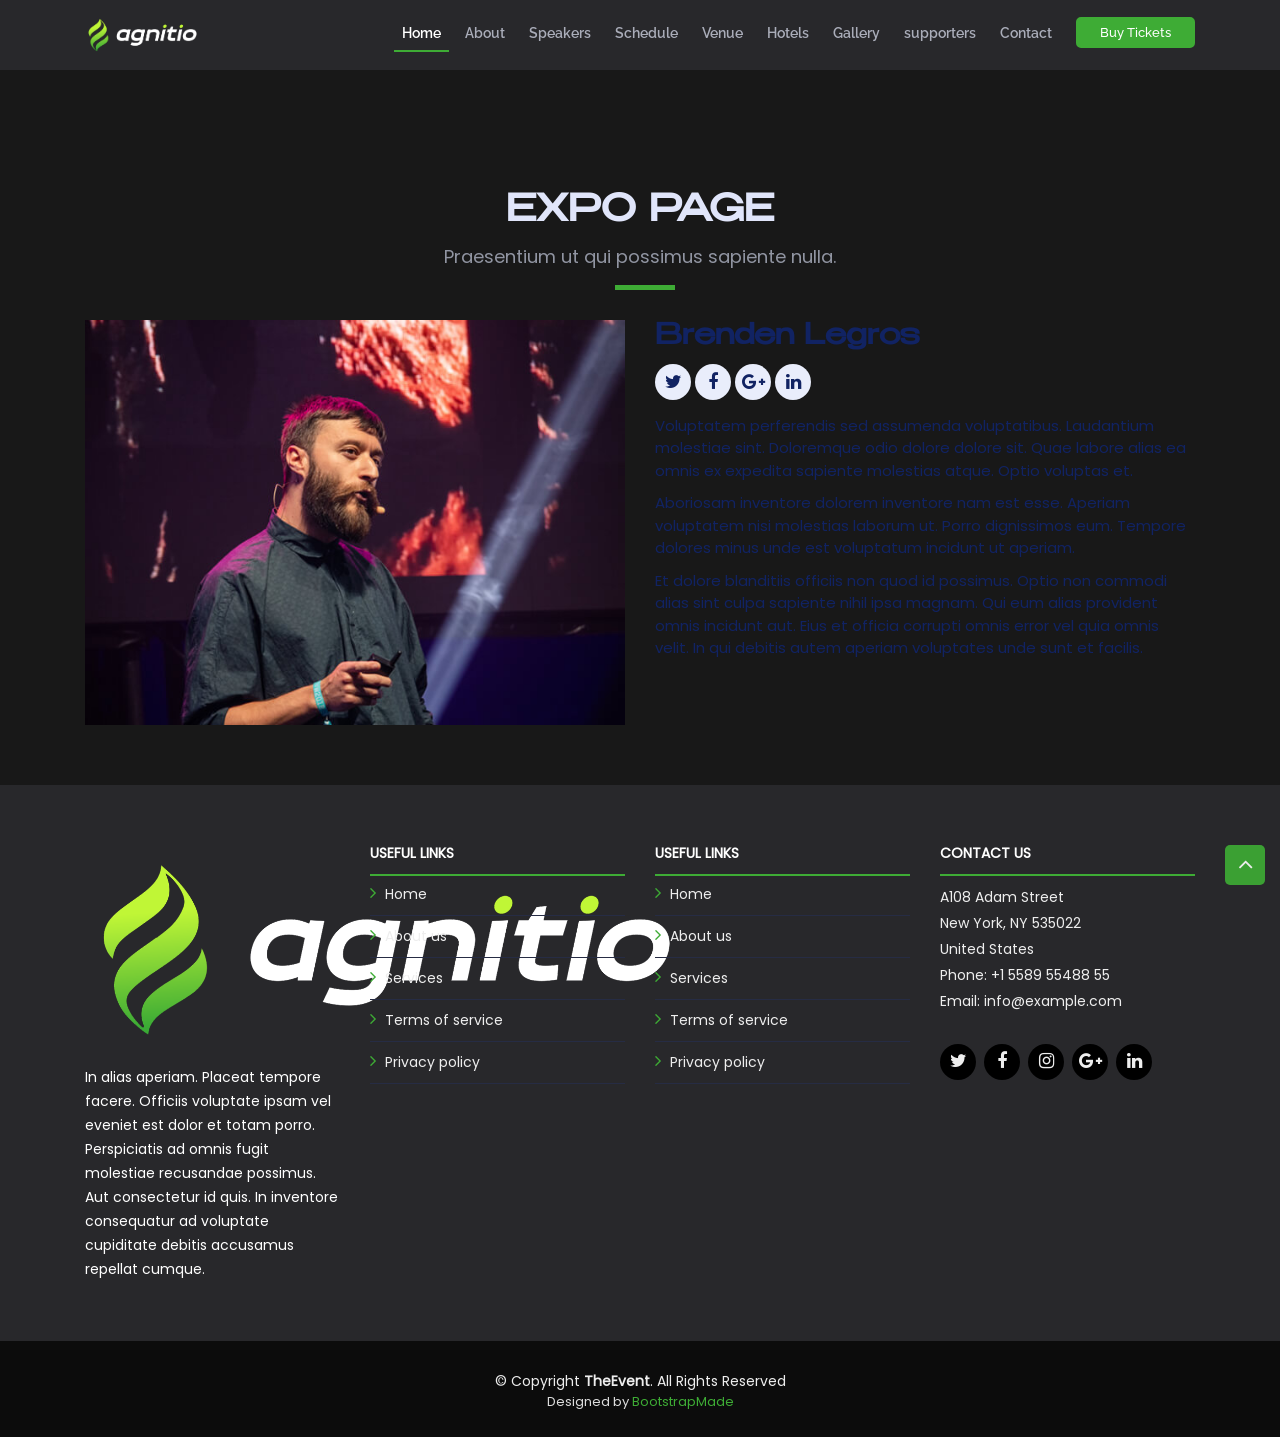
<file: expo.html>
<!DOCTYPE html>
<html lang="en">

<head>
  <meta charset="utf-8">
  <title>EXPO PAGE</title>
  <meta content="width=device-width, initial-scale=1.0" name="viewport">
  <meta content="" name="keywords">
  <meta content="" name="description">

  <!-- Favicons -->
  <link href="img/favicon.png" rel="icon">
  <link href="img/apple-touch-icon.png" rel="apple-touch-icon">

  <!-- Google Fonts -->
  <link href="https://fonts.googleapis.com/css?family=Open+Sans:300,300i,400,400i,700,700i|Raleway:300,400,500,700,800" rel="stylesheet">

  <!-- Bootstrap CSS File -->
  <link href="lib/bootstrap/css/bootstrap.min.css" rel="stylesheet">

  <!-- Libraries CSS Files -->
  <link href="lib/font-awesome/css/font-awesome.min.css" rel="stylesheet">
  <link href="lib/animate/animate.min.css" rel="stylesheet">
  <link href="lib/venobox/venobox.css" rel="stylesheet">
  <link href="lib/owlcarousel/assets/owl.carousel.min.css" rel="stylesheet">

  <!-- Main Stylesheet File -->
  <link href="css/style.css" rel="stylesheet">

  <!-- =======================================================
    Theme Name: TheEvent
    Theme URL: https://bootstrapmade.com/theevent-conference-event-bootstrap-template/
    Author: BootstrapMade.com
    License: https://bootstrapmade.com/license/
  ======================================================= -->
</head>

<body>

  <!--==========================
    Header
  ============================-->
  <header id="header" class="header-fixed">
    <div class="container">

      <div id="logo" class="pull-left">
        <!-- Uncomment below if you prefer to use a text logo -->
        <!-- <h1><a href="#main">C<span>o</span>nf</a></h1>-->
        <a href="index.html#intro" class="scrollto"><img src="img/logo.png" alt="" title=""></a>
      </div>

      <nav id="nav-menu-container">
        <ul class="nav-menu">
          <li class="menu-active"><a href="#intro">Home</a></li>
          <li><a href="index.html#about">About</a></li>
          <li><a href="index.html#speakers">Speakers</a></li>
          <li><a href="index.html#schedule">Schedule</a></li>
          <li><a href="index.html#venue">Venue</a></li>
          <li><a href="index.html#hotels">Hotels</a></li>
          <li><a href="index.html#gallery">Gallery</a></li>
          <li><a href="index.html#supporters">supporters</a></li>
          <li><a href="index.html#contact">Contact</a></li>
          <li class="buy-tickets"><a href="index.html#buy-tickets">Buy Tickets</a></li>
        </ul>
      </nav><!-- #nav-menu-container -->
    </div>
  </header><!-- #header -->

  <main id="main" class="main-page">

    <!--==========================
      Speaker Details Section
    ============================-->
    <section id="speakers-details" class="wow fadeIn">
      <div class="container">
        <div class="section-header">
          <h2>EXPO PAGE</h2>
          <p>Praesentium ut qui possimus sapiente nulla.</p>
        </div>

        <div class="row">
          <div class="col-md-6">
            <img src="img/speakers/1.jpg" alt="Speaker 1" class="img-fluid">
          </div>

          <div class="col-md-6">
            <div class="details">
              <h2>Brenden Legros</h2>
              <div class="social">
                <a href=""><i class="fa fa-twitter"></i></a>
                <a href=""><i class="fa fa-facebook"></i></a>
                <a href=""><i class="fa fa-google-plus"></i></a>
                <a href=""><i class="fa fa-linkedin"></i></a>
              </div>
              <p>Voluptatem perferendis sed assumenda voluptatibus. Laudantium molestiae sint. Doloremque odio dolore dolore sit. Quae labore alias ea omnis ex expedita sapiente molestias atque. Optio voluptas et.</p>
 
              <p>Aboriosam inventore dolorem inventore nam est esse. Aperiam voluptatem nisi molestias laborum ut. Porro dignissimos eum. Tempore dolores minus unde est voluptatum incidunt ut aperiam.</p> 

              <p>Et dolore blanditiis officiis non quod id possimus. Optio non commodi alias sint culpa sapiente nihil ipsa magnam. Qui eum alias provident omnis incidunt aut. Eius et officia corrupti omnis error vel quia omnis velit. In qui debitis autem aperiam voluptates unde sunt et facilis.</p>
            </div>
          </div>
          
        </div>
      </div>

    </section>

  </main>


  <!--==========================
    Footer
  ============================-->
  <footer id="footer">
    <div class="footer-top">
      <div class="container">
        <div class="row">

          <div class="col-lg-3 col-md-6 footer-info">
            <img src="img/logo.png" alt="TheEvenet">
            <p>In alias aperiam. Placeat tempore facere. Officiis voluptate ipsam vel eveniet est dolor et totam porro. Perspiciatis ad omnis fugit molestiae recusandae possimus. Aut consectetur id quis. In inventore consequatur ad voluptate cupiditate debitis accusamus repellat cumque.</p>
          </div>

          <div class="col-lg-3 col-md-6 footer-links">
            <h4>Useful Links</h4>
            <ul>
              <li><i class="fa fa-angle-right"></i> <a href="#">Home</a></li>
              <li><i class="fa fa-angle-right"></i> <a href="#">About us</a></li>
              <li><i class="fa fa-angle-right"></i> <a href="#">Services</a></li>
              <li><i class="fa fa-angle-right"></i> <a href="#">Terms of service</a></li>
              <li><i class="fa fa-angle-right"></i> <a href="#">Privacy policy</a></li>
            </ul>
          </div>

          <div class="col-lg-3 col-md-6 footer-links">
            <h4>Useful Links</h4>
            <ul>
              <li><i class="fa fa-angle-right"></i> <a href="#">Home</a></li>
              <li><i class="fa fa-angle-right"></i> <a href="#">About us</a></li>
              <li><i class="fa fa-angle-right"></i> <a href="#">Services</a></li>
              <li><i class="fa fa-angle-right"></i> <a href="#">Terms of service</a></li>
              <li><i class="fa fa-angle-right"></i> <a href="#">Privacy policy</a></li>
            </ul>
          </div>

          <div class="col-lg-3 col-md-6 footer-contact">
            <h4>Contact Us</h4>
            <p>
              A108 Adam Street <br>
              New York, NY 535022<br>
              United States <br>
              <strong>Phone:</strong> +1 5589 55488 55<br>
              <strong>Email:</strong> info@example.com<br>
            </p>

            <div class="social-links">
              <a href="#" class="twitter"><i class="fa fa-twitter"></i></a>
              <a href="#" class="facebook"><i class="fa fa-facebook"></i></a>
              <a href="#" class="instagram"><i class="fa fa-instagram"></i></a>
              <a href="#" class="google-plus"><i class="fa fa-google-plus"></i></a>
              <a href="#" class="linkedin"><i class="fa fa-linkedin"></i></a>
            </div>

          </div>

        </div>
      </div>
    </div>

    <div class="container">
      <div class="copyright">
        &copy; Copyright <strong>TheEvent</strong>. All Rights Reserved
      </div>
      <div class="credits">
        <!--
          All the links in the footer should remain intact.
          You can delete the links only if you purchased the pro version.
          Licensing information: https://bootstrapmade.com/license/
          Purchase the pro version with working PHP/AJAX contact form: https://bootstrapmade.com/buy/?theme=TheEvent
        -->
        Designed by <a href="https://bootstrapmade.com/">BootstrapMade</a>
      </div>
    </div>
  </footer><!-- #footer -->

  <a href="#" class="back-to-top"><i class="fa fa-angle-up"></i></a>

  <!-- JavaScript Libraries -->
  <script src="lib/jquery/jquery.min.js"></script>
  <script src="lib/jquery/jquery-migrate.min.js"></script>
  <script src="lib/bootstrap/js/bootstrap.bundle.min.js"></script>
  <script src="lib/easing/easing.min.js"></script>
  <script src="lib/superfish/hoverIntent.js"></script>
  <script src="lib/superfish/superfish.min.js"></script>
  <script src="lib/wow/wow.min.js"></script>
  <script src="lib/venobox/venobox.min.js"></script>
  <script src="lib/owlcarousel/owl.carousel.min.js"></script>

  <!-- Contact Form JavaScript File -->
  <script src="contactform/contactform.js"></script>

  <!-- Template Main Javascript File -->
  <script src="js/main.js"></script>
</body>

</html>
</file>
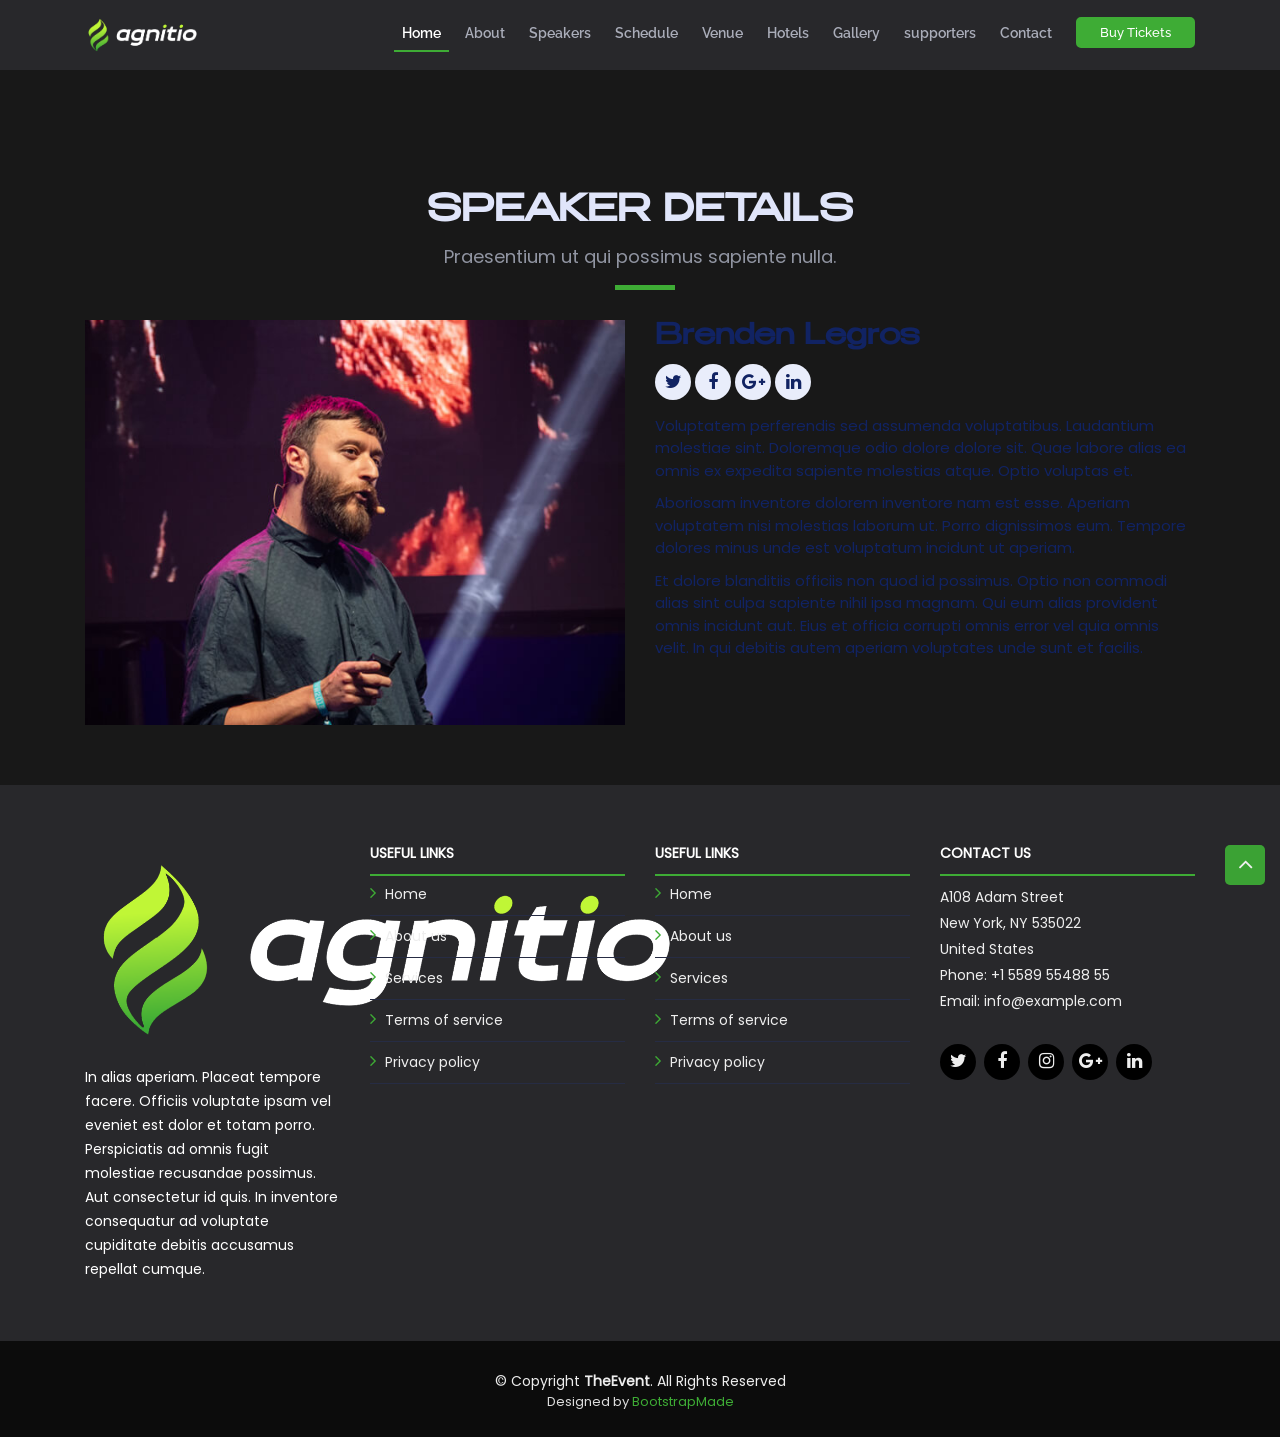
<file: speaker-details.html>
<!DOCTYPE html>
<html lang="en">

<head>
  <meta charset="utf-8">
  <title>TheEvent - Bootstrap Event Template</title>
  <meta content="width=device-width, initial-scale=1.0" name="viewport">
  <meta content="" name="keywords">
  <meta content="" name="description">

  <!-- Favicons -->
  <link href="img/favicon.png" rel="icon">
  <link href="img/apple-touch-icon.png" rel="apple-touch-icon">

  <!-- Google Fonts -->
  <link href="https://fonts.googleapis.com/css?family=Open+Sans:300,300i,400,400i,700,700i|Raleway:300,400,500,700,800" rel="stylesheet">

  <!-- Bootstrap CSS File -->
  <link href="lib/bootstrap/css/bootstrap.min.css" rel="stylesheet">

  <!-- Libraries CSS Files -->
  <link href="lib/font-awesome/css/font-awesome.min.css" rel="stylesheet">
  <link href="lib/animate/animate.min.css" rel="stylesheet">
  <link href="lib/venobox/venobox.css" rel="stylesheet">
  <link href="lib/owlcarousel/assets/owl.carousel.min.css" rel="stylesheet">

  <!-- Main Stylesheet File -->
  <link href="css/style.css" rel="stylesheet">

  <!-- =======================================================
    Theme Name: TheEvent
    Theme URL: https://bootstrapmade.com/theevent-conference-event-bootstrap-template/
    Author: BootstrapMade.com
    License: https://bootstrapmade.com/license/
  ======================================================= -->
</head>

<body>

  <!--==========================
    Header
  ============================-->
  <header id="header" class="header-fixed">
    <div class="container">

      <div id="logo" class="pull-left">
        <!-- Uncomment below if you prefer to use a text logo -->
        <!-- <h1><a href="#main">C<span>o</span>nf</a></h1>-->
        <a href="index.html#intro" class="scrollto"><img src="img/logo.png" alt="" title=""></a>
      </div>

      <nav id="nav-menu-container">
        <ul class="nav-menu">
          <li class="menu-active"><a href="#intro">Home</a></li>
          <li><a href="index.html#about">About</a></li>
          <li><a href="index.html#speakers">Speakers</a></li>
          <li><a href="index.html#schedule">Schedule</a></li>
          <li><a href="index.html#venue">Venue</a></li>
          <li><a href="index.html#hotels">Hotels</a></li>
          <li><a href="index.html#gallery">Gallery</a></li>
          <li><a href="index.html#supporters">supporters</a></li>
          <li><a href="index.html#contact">Contact</a></li>
          <li class="buy-tickets"><a href="index.html#buy-tickets">Buy Tickets</a></li>
        </ul>
      </nav><!-- #nav-menu-container -->
    </div>
  </header><!-- #header -->

  <main id="main" class="main-page">

    <!--==========================
      Speaker Details Section
    ============================-->
    <section id="speakers-details" class="wow fadeIn">
      <div class="container">
        <div class="section-header">
          <h2>Speaker Details</h2>
          <p>Praesentium ut qui possimus sapiente nulla.</p>
        </div>

        <div class="row">
          <div class="col-md-6">
            <img src="img/speakers/1.jpg" alt="Speaker 1" class="img-fluid">
          </div>

          <div class="col-md-6">
            <div class="details">
              <h2>Brenden Legros</h2>
              <div class="social">
                <a href=""><i class="fa fa-twitter"></i></a>
                <a href=""><i class="fa fa-facebook"></i></a>
                <a href=""><i class="fa fa-google-plus"></i></a>
                <a href=""><i class="fa fa-linkedin"></i></a>
              </div>
              <p>Voluptatem perferendis sed assumenda voluptatibus. Laudantium molestiae sint. Doloremque odio dolore dolore sit. Quae labore alias ea omnis ex expedita sapiente molestias atque. Optio voluptas et.</p>
 
              <p>Aboriosam inventore dolorem inventore nam est esse. Aperiam voluptatem nisi molestias laborum ut. Porro dignissimos eum. Tempore dolores minus unde est voluptatum incidunt ut aperiam.</p> 

              <p>Et dolore blanditiis officiis non quod id possimus. Optio non commodi alias sint culpa sapiente nihil ipsa magnam. Qui eum alias provident omnis incidunt aut. Eius et officia corrupti omnis error vel quia omnis velit. In qui debitis autem aperiam voluptates unde sunt et facilis.</p>
            </div>
          </div>
          
        </div>
      </div>

    </section>

  </main>


  <!--==========================
    Footer
  ============================-->
  <footer id="footer">
    <div class="footer-top">
      <div class="container">
        <div class="row">

          <div class="col-lg-3 col-md-6 footer-info">
            <img src="img/logo.png" alt="TheEvenet">
            <p>In alias aperiam. Placeat tempore facere. Officiis voluptate ipsam vel eveniet est dolor et totam porro. Perspiciatis ad omnis fugit molestiae recusandae possimus. Aut consectetur id quis. In inventore consequatur ad voluptate cupiditate debitis accusamus repellat cumque.</p>
          </div>

          <div class="col-lg-3 col-md-6 footer-links">
            <h4>Useful Links</h4>
            <ul>
              <li><i class="fa fa-angle-right"></i> <a href="#">Home</a></li>
              <li><i class="fa fa-angle-right"></i> <a href="#">About us</a></li>
              <li><i class="fa fa-angle-right"></i> <a href="#">Services</a></li>
              <li><i class="fa fa-angle-right"></i> <a href="#">Terms of service</a></li>
              <li><i class="fa fa-angle-right"></i> <a href="#">Privacy policy</a></li>
            </ul>
          </div>

          <div class="col-lg-3 col-md-6 footer-links">
            <h4>Useful Links</h4>
            <ul>
              <li><i class="fa fa-angle-right"></i> <a href="#">Home</a></li>
              <li><i class="fa fa-angle-right"></i> <a href="#">About us</a></li>
              <li><i class="fa fa-angle-right"></i> <a href="#">Services</a></li>
              <li><i class="fa fa-angle-right"></i> <a href="#">Terms of service</a></li>
              <li><i class="fa fa-angle-right"></i> <a href="#">Privacy policy</a></li>
            </ul>
          </div>

          <div class="col-lg-3 col-md-6 footer-contact">
            <h4>Contact Us</h4>
            <p>
              A108 Adam Street <br>
              New York, NY 535022<br>
              United States <br>
              <strong>Phone:</strong> +1 5589 55488 55<br>
              <strong>Email:</strong> info@example.com<br>
            </p>

            <div class="social-links">
              <a href="#" class="twitter"><i class="fa fa-twitter"></i></a>
              <a href="#" class="facebook"><i class="fa fa-facebook"></i></a>
              <a href="#" class="instagram"><i class="fa fa-instagram"></i></a>
              <a href="#" class="google-plus"><i class="fa fa-google-plus"></i></a>
              <a href="#" class="linkedin"><i class="fa fa-linkedin"></i></a>
            </div>

          </div>

        </div>
      </div>
    </div>

    <div class="container">
      <div class="copyright">
        &copy; Copyright <strong>TheEvent</strong>. All Rights Reserved
      </div>
      <div class="credits">
        <!--
          All the links in the footer should remain intact.
          You can delete the links only if you purchased the pro version.
          Licensing information: https://bootstrapmade.com/license/
          Purchase the pro version with working PHP/AJAX contact form: https://bootstrapmade.com/buy/?theme=TheEvent
        -->
        Designed by <a href="https://bootstrapmade.com/">BootstrapMade</a>
      </div>
    </div>
  </footer><!-- #footer -->

  <a href="#" class="back-to-top"><i class="fa fa-angle-up"></i></a>

  <!-- JavaScript Libraries -->
  <script src="lib/jquery/jquery.min.js"></script>
  <script src="lib/jquery/jquery-migrate.min.js"></script>
  <script src="lib/bootstrap/js/bootstrap.bundle.min.js"></script>
  <script src="lib/easing/easing.min.js"></script>
  <script src="lib/superfish/hoverIntent.js"></script>
  <script src="lib/superfish/superfish.min.js"></script>
  <script src="lib/wow/wow.min.js"></script>
  <script src="lib/venobox/venobox.min.js"></script>
  <script src="lib/owlcarousel/owl.carousel.min.js"></script>

  <!-- Contact Form JavaScript File -->
  <script src="contactform/contactform.js"></script>

  <!-- Template Main Javascript File -->
  <script src="js/main.js"></script>
</body>

</html>
</file>
<file: lib/venobox/venobox.css>
/* ------ venobox.css --------*/
.vbox-overlay *, .vbox-overlay *:before, .vbox-overlay *:after{
    -webkit-backface-visibility: hidden;
    -webkit-box-sizing:border-box;
    -moz-box-sizing:border-box;
    box-sizing:border-box;
}
.vbox-overlay * { 
    -webkit-backface-visibility: visible;
    backface-visibility: visible;
}
.vbox-overlay{
    display: -webkit-flex;
    display: flex;
    -webkit-flex-direction: column;
    flex-direction: column;
    -webkit-justify-content: center;
    justify-content: center;
    -webkit-align-items: center;
    align-items: center;
    position: fixed;
    left: 0;
    top: 0;
    bottom: 0;
    right: 0;
    z-index: 1040;
    -webkit-transform:translateZ(1000px);
    transform: translateZ(1000px);
    transform-style: preserve-3d;
}

/* ----- navigation ----- */
.vbox-title{
    width: 100%;
    height: 40px;
    float: left;
    text-align: center;
    line-height: 28px;
    font-size: 12px;
    padding: 6px 40px;
    overflow: hidden;
    position: fixed;
    display: none;
    left: 0;
    z-index: 1050;
}
.vbox-close{
    cursor: pointer;
    position: fixed;
    top: 15px;
    right: 15px;
    width: 48px;
    height: 48px;
    display: block;
    background-position:10px center;
    overflow: hidden;
    font-size: 48px;
    line-height: 1;
    text-align: center;
    z-index: 1050;
}
.vbox-num{
    cursor: pointer;
    position: fixed;
    left: 0;
    height: 40px;
    display: block;
    overflow: hidden;
    line-height: 28px;
    font-size: 12px;
    padding: 6px 10px;
    display: none;
    z-index: 1050;
}
/* ----- navigation ARROWS ----- */
.vbox-next, .vbox-prev{
    position: fixed;
    top: 50%;
    margin-top: -15px;
    overflow: hidden;
    cursor: pointer;
    display: block;
    width: 45px;
    height: 45px;
    z-index: 1050;
}
.vbox-next span, .vbox-prev span{
    position: relative;
    width: 20px;
    height: 20px;
    border: 2px solid transparent;
    border-top-color: #B6B6B6;
    border-right-color: #B6B6B6;
    text-indent: -100px;
    position: absolute;
    top: 8px;
    display: block;
}
.vbox-prev{
    left: 15px;
}
.vbox-next{
    right: 30px;
}
.vbox-prev span{
    left: 10px;
    -ms-transform: rotate(-135deg);
    -webkit-transform: rotate(-135deg);
    transform: rotate(-135deg);
}
.vbox-next span{
    -ms-transform: rotate(45deg);
    -webkit-transform: rotate(45deg);
    transform: rotate(45deg);
    right: 10px;
}
/* ------- inline window ------ */
.vbox-inline{
    width: 420px;
    height: 315px;
    height: 70vh;
    padding: 10px;
    background: #fff;
    margin: 0 auto;
    overflow: auto;
    text-align: left;
}
/* ------- Video & iFrames window ------ */
.venoframe{
    max-width: 100%;
    width: 100%;
    border: none;
    width: 100%;
    height: 260px;
    height: 70vh;
}
.venoframe.vbvid{
    height: 260px;
}
@media (min-width: 768px) {
    .venoframe, .vbox-inline{
        width: 90%;
        height: 360px;
        height: 70vh;
    }
    .venoframe.vbvid{
        width: 640px;
        height: 360px;
    }
}
@media (min-width: 992px) {
    .venoframe, .vbox-inline{
        max-width: 1200px;
        width: 80%;
        height: 540px;
        height: 70vh;
    }
    .venoframe.vbvid{
        width: 960px;
        height: 540px;
    }
}
/* 
Please do NOT edit this part! 
or at least read this note: http://i.imgur.com/7C0ws9e.gif
*/
.vbox-open{
    overflow: hidden;
}
.vbox-container{
    position: absolute;
    left: 0;
    right: 0;
    top: 0;
    bottom: 0;
    overflow-x: hidden;
    overflow-y: auto;
    overflow-scrolling: touch;
    -webkit-overflow-scrolling: touch;
    z-index: 20;
    max-height: 100%;

}

.vbox-content{
    text-align: center;
    float: left;
    width: 100%;
    position: relative;
    overflow: hidden;
    padding: 20px 10px;
}
.vbox-container img{
    max-width: 100%;
    height: auto;
}
.figlio{
    max-width: 100%;
    text-align: initial;
    border: 8px solid rgba(255, 255, 255, 0.4);
}
img.figlio{
    -webkit-user-select: none;
-khtml-user-select: none;
-moz-user-select: none;
-o-user-select: none;
user-select: none;
}
.vbox-content.swipe-left{
    margin-left: -200px !important;
}
.vbox-content.swipe-right{
    margin-left: 200px !important;
}
.animated{
    webkit-transition: margin 300ms ease-out;
    transition: margin 300ms ease-out;
}
.animate-in{
    opacity: 1;
}
.animate-out{
    opacity: 0;
}
/* ---------- preloader ----------
 * SPINKIT 
 * http://tobiasahlin.com/spinkit/
-------------------------------- */
.sk-double-bounce,.sk-rotating-plane{width:40px;height:40px;margin:40px auto}.sk-rotating-plane{background-color:#333;-webkit-animation:sk-rotatePlane 1.2s infinite ease-in-out;animation:sk-rotatePlane 1.2s infinite ease-in-out}@-webkit-keyframes sk-rotatePlane{0%{-webkit-transform:perspective(120px) rotateX(0) rotateY(0);transform:perspective(120px) rotateX(0) rotateY(0)}50%{-webkit-transform:perspective(120px) rotateX(-180.1deg) rotateY(0);transform:perspective(120px) rotateX(-180.1deg) rotateY(0)}100%{-webkit-transform:perspective(120px) rotateX(-180deg) rotateY(-179.9deg);transform:perspective(120px) rotateX(-180deg) rotateY(-179.9deg)}}@keyframes sk-rotatePlane{0%{-webkit-transform:perspective(120px) rotateX(0) rotateY(0);transform:perspective(120px) rotateX(0) rotateY(0)}50%{-webkit-transform:perspective(120px) rotateX(-180.1deg) rotateY(0);transform:perspective(120px) rotateX(-180.1deg) rotateY(0)}100%{-webkit-transform:perspective(120px) rotateX(-180deg) rotateY(-179.9deg);transform:perspective(120px) rotateX(-180deg) rotateY(-179.9deg)}}.sk-double-bounce{position:relative}.sk-double-bounce .sk-child{width:100%;height:100%;border-radius:50%;background-color:#333;opacity:.6;position:absolute;top:0;left:0;-webkit-animation:sk-doubleBounce 2s infinite ease-in-out;animation:sk-doubleBounce 2s infinite ease-in-out}.sk-chasing-dots .sk-child,.sk-spinner-pulse,.sk-three-bounce .sk-child{background-color:#333;border-radius:100%}.sk-double-bounce .sk-double-bounce2{-webkit-animation-delay:-1s;animation-delay:-1s}@-webkit-keyframes sk-doubleBounce{0%,100%{-webkit-transform:scale(0);transform:scale(0)}50%{-webkit-transform:scale(1);transform:scale(1)}}@keyframes sk-doubleBounce{0%,100%{-webkit-transform:scale(0);transform:scale(0)}50%{-webkit-transform:scale(1);transform:scale(1)}}.sk-wave{margin:40px auto;width:50px;height:40px;text-align:center;font-size:10px}.sk-wave .sk-rect{background-color:#333;height:100%;width:6px;display:inline-block;-webkit-animation:sk-waveStretchDelay 1.2s infinite ease-in-out;animation:sk-waveStretchDelay 1.2s infinite ease-in-out}.sk-wave .sk-rect1{-webkit-animation-delay:-1.2s;animation-delay:-1.2s}.sk-wave .sk-rect2{-webkit-animation-delay:-1.1s;animation-delay:-1.1s}.sk-wave .sk-rect3{-webkit-animation-delay:-1s;animation-delay:-1s}.sk-wave .sk-rect4{-webkit-animation-delay:-.9s;animation-delay:-.9s}.sk-wave .sk-rect5{-webkit-animation-delay:-.8s;animation-delay:-.8s}@-webkit-keyframes sk-waveStretchDelay{0%,100%,40%{-webkit-transform:scaleY(.4);transform:scaleY(.4)}20%{-webkit-transform:scaleY(1);transform:scaleY(1)}}@keyframes sk-waveStretchDelay{0%,100%,40%{-webkit-transform:scaleY(.4);transform:scaleY(.4)}20%{-webkit-transform:scaleY(1);transform:scaleY(1)}}.sk-wandering-cubes{margin:40px auto;width:40px;height:40px;position:relative}.sk-wandering-cubes .sk-cube{background-color:#333;width:10px;height:10px;position:absolute;top:0;left:0;-webkit-animation:sk-wanderingCube 1.8s ease-in-out -1.8s infinite both;animation:sk-wanderingCube 1.8s ease-in-out -1.8s infinite both}.sk-chasing-dots,.sk-spinner-pulse{width:40px;height:40px;margin:40px auto}.sk-wandering-cubes .sk-cube2{-webkit-animation-delay:-.9s;animation-delay:-.9s}@-webkit-keyframes sk-wanderingCube{0%{-webkit-transform:rotate(0);transform:rotate(0)}25%{-webkit-transform:translateX(30px) rotate(-90deg) scale(.5);transform:translateX(30px) rotate(-90deg) scale(.5)}50%{-webkit-transform:translateX(30px) translateY(30px) rotate(-179deg);transform:translateX(30px) translateY(30px) rotate(-179deg)}50.1%{-webkit-transform:translateX(30px) translateY(30px) rotate(-180deg);transform:translateX(30px) translateY(30px) rotate(-180deg)}75%{-webkit-transform:translateX(0) translateY(30px) rotate(-270deg) scale(.5);transform:translateX(0) translateY(30px) rotate(-270deg) scale(.5)}100%{-webkit-transform:rotate(-360deg);transform:rotate(-360deg)}}@keyframes sk-wanderingCube{0%{-webkit-transform:rotate(0);transform:rotate(0)}25%{-webkit-transform:translateX(30px) rotate(-90deg) scale(.5);transform:translateX(30px) rotate(-90deg) scale(.5)}50%{-webkit-transform:translateX(30px) translateY(30px) rotate(-179deg);transform:translateX(30px) translateY(30px) rotate(-179deg)}50.1%{-webkit-transform:translateX(30px) translateY(30px) rotate(-180deg);transform:translateX(30px) translateY(30px) rotate(-180deg)}75%{-webkit-transform:translateX(0) translateY(30px) rotate(-270deg) scale(.5);transform:translateX(0) translateY(30px) rotate(-270deg) scale(.5)}100%{-webkit-transform:rotate(-360deg);transform:rotate(-360deg)}}.sk-spinner-pulse{-webkit-animation:sk-pulseScaleOut 1s infinite ease-in-out;animation:sk-pulseScaleOut 1s infinite ease-in-out}@-webkit-keyframes sk-pulseScaleOut{0%{-webkit-transform:scale(0);transform:scale(0)}100%{-webkit-transform:scale(1);transform:scale(1);opacity:0}}@keyframes sk-pulseScaleOut{0%{-webkit-transform:scale(0);transform:scale(0)}100%{-webkit-transform:scale(1);transform:scale(1);opacity:0}}.sk-chasing-dots{position:relative;text-align:center;-webkit-animation:sk-chasingDotsRotate 2s infinite linear;animation:sk-chasingDotsRotate 2s infinite linear}.sk-chasing-dots .sk-child{width:60%;height:60%;display:inline-block;position:absolute;top:0;-webkit-animation:sk-chasingDotsBounce 2s infinite ease-in-out;animation:sk-chasingDotsBounce 2s infinite ease-in-out}.sk-chasing-dots .sk-dot2{top:auto;bottom:0;-webkit-animation-delay:-1s;animation-delay:-1s}@-webkit-keyframes sk-chasingDotsRotate{100%{-webkit-transform:rotate(360deg);transform:rotate(360deg)}}@keyframes sk-chasingDotsRotate{100%{-webkit-transform:rotate(360deg);transform:rotate(360deg)}}@-webkit-keyframes sk-chasingDotsBounce{0%,100%{-webkit-transform:scale(0);transform:scale(0)}50%{-webkit-transform:scale(1);transform:scale(1)}}@keyframes sk-chasingDotsBounce{0%,100%{-webkit-transform:scale(0);transform:scale(0)}50%{-webkit-transform:scale(1);transform:scale(1)}}.sk-three-bounce{margin:40px auto;width:80px;text-align:center}.sk-three-bounce .sk-child{width:20px;height:20px;display:inline-block;-webkit-animation:sk-three-bounce 1.4s ease-in-out 0s infinite both;animation:sk-three-bounce 1.4s ease-in-out 0s infinite both}.sk-circle .sk-child:before,.sk-fading-circle .sk-circle:before{display:block;border-radius:100%;content:'';background-color:#333}.sk-three-bounce .sk-bounce1{-webkit-animation-delay:-.32s;animation-delay:-.32s}.sk-three-bounce .sk-bounce2{-webkit-animation-delay:-.16s;animation-delay:-.16s}@-webkit-keyframes sk-three-bounce{0%,100%,80%{-webkit-transform:scale(0);transform:scale(0)}40%{-webkit-transform:scale(1);transform:scale(1)}}@keyframes sk-three-bounce{0%,100%,80%{-webkit-transform:scale(0);transform:scale(0)}40%{-webkit-transform:scale(1);transform:scale(1)}}.sk-circle{margin:40px auto;width:40px;height:40px;position:relative}.sk-circle .sk-child{width:100%;height:100%;position:absolute;left:0;top:0}.sk-circle .sk-child:before{margin:0 auto;width:15%;height:15%;-webkit-animation:sk-circleBounceDelay 1.2s infinite ease-in-out both;animation:sk-circleBounceDelay 1.2s infinite ease-in-out both}.sk-circle .sk-circle2{-webkit-transform:rotate(30deg);-ms-transform:rotate(30deg);transform:rotate(30deg)}.sk-circle .sk-circle3{-webkit-transform:rotate(60deg);-ms-transform:rotate(60deg);transform:rotate(60deg)}.sk-circle .sk-circle4{-webkit-transform:rotate(90deg);-ms-transform:rotate(90deg);transform:rotate(90deg)}.sk-circle .sk-circle5{-webkit-transform:rotate(120deg);-ms-transform:rotate(120deg);transform:rotate(120deg)}.sk-circle .sk-circle6{-webkit-transform:rotate(150deg);-ms-transform:rotate(150deg);transform:rotate(150deg)}.sk-circle .sk-circle7{-webkit-transform:rotate(180deg);-ms-transform:rotate(180deg);transform:rotate(180deg)}.sk-circle .sk-circle8{-webkit-transform:rotate(210deg);-ms-transform:rotate(210deg);transform:rotate(210deg)}.sk-circle .sk-circle9{-webkit-transform:rotate(240deg);-ms-transform:rotate(240deg);transform:rotate(240deg)}.sk-circle .sk-circle10{-webkit-transform:rotate(270deg);-ms-transform:rotate(270deg);transform:rotate(270deg)}.sk-circle .sk-circle11{-webkit-transform:rotate(300deg);-ms-transform:rotate(300deg);transform:rotate(300deg)}.sk-circle .sk-circle12{-webkit-transform:rotate(330deg);-ms-transform:rotate(330deg);transform:rotate(330deg)}.sk-circle .sk-circle2:before{-webkit-animation-delay:-1.1s;animation-delay:-1.1s}.sk-circle .sk-circle3:before{-webkit-animation-delay:-1s;animation-delay:-1s}.sk-circle .sk-circle4:before{-webkit-animation-delay:-.9s;animation-delay:-.9s}.sk-circle .sk-circle5:before{-webkit-animation-delay:-.8s;animation-delay:-.8s}.sk-circle .sk-circle6:before{-webkit-animation-delay:-.7s;animation-delay:-.7s}.sk-circle .sk-circle7:before{-webkit-animation-delay:-.6s;animation-delay:-.6s}.sk-circle .sk-circle8:before{-webkit-animation-delay:-.5s;animation-delay:-.5s}.sk-circle .sk-circle9:before{-webkit-animation-delay:-.4s;animation-delay:-.4s}.sk-circle .sk-circle10:before{-webkit-animation-delay:-.3s;animation-delay:-.3s}.sk-circle .sk-circle11:before{-webkit-animation-delay:-.2s;animation-delay:-.2s}.sk-circle .sk-circle12:before{-webkit-animation-delay:-.1s;animation-delay:-.1s}@-webkit-keyframes sk-circleBounceDelay{0%,100%,80%{-webkit-transform:scale(0);transform:scale(0)}40%{-webkit-transform:scale(1);transform:scale(1)}}@keyframes sk-circleBounceDelay{0%,100%,80%{-webkit-transform:scale(0);transform:scale(0)}40%{-webkit-transform:scale(1);transform:scale(1)}}.sk-cube-grid{width:40px;height:40px;margin:40px auto}.sk-cube-grid .sk-cube{width:33.33%;height:33.33%;background-color:#333;float:left;-webkit-animation:sk-cubeGridScaleDelay 1.3s infinite ease-in-out;animation:sk-cubeGridScaleDelay 1.3s infinite ease-in-out}.sk-cube-grid .sk-cube1{-webkit-animation-delay:.2s;animation-delay:.2s}.sk-cube-grid .sk-cube2{-webkit-animation-delay:.3s;animation-delay:.3s}.sk-cube-grid .sk-cube3{-webkit-animation-delay:.4s;animation-delay:.4s}.sk-cube-grid .sk-cube4{-webkit-animation-delay:.1s;animation-delay:.1s}.sk-cube-grid .sk-cube5{-webkit-animation-delay:.2s;animation-delay:.2s}.sk-cube-grid .sk-cube6{-webkit-animation-delay:.3s;animation-delay:.3s}.sk-cube-grid .sk-cube7{-webkit-animation-delay:0ms;animation-delay:0ms}.sk-cube-grid .sk-cube8{-webkit-animation-delay:.1s;animation-delay:.1s}.sk-cube-grid .sk-cube9{-webkit-animation-delay:.2s;animation-delay:.2s}@-webkit-keyframes sk-cubeGridScaleDelay{0%,100%,70%{-webkit-transform:scale3D(1,1,1);transform:scale3D(1,1,1)}35%{-webkit-transform:scale3D(0,0,1);transform:scale3D(0,0,1)}}@keyframes sk-cubeGridScaleDelay{0%,100%,70%{-webkit-transform:scale3D(1,1,1);transform:scale3D(1,1,1)}35%{-webkit-transform:scale3D(0,0,1);transform:scale3D(0,0,1)}}.sk-fading-circle{margin:40px auto;width:40px;height:40px;position:relative}.sk-fading-circle .sk-circle{width:100%;height:100%;position:absolute;left:0;top:0}.sk-fading-circle .sk-circle:before{margin:0 auto;width:15%;height:15%;-webkit-animation:sk-circleFadeDelay 1.2s infinite ease-in-out both;animation:sk-circleFadeDelay 1.2s infinite ease-in-out both}.sk-fading-circle .sk-circle2{-webkit-transform:rotate(30deg);-ms-transform:rotate(30deg);transform:rotate(30deg)}.sk-fading-circle .sk-circle3{-webkit-transform:rotate(60deg);-ms-transform:rotate(60deg);transform:rotate(60deg)}.sk-fading-circle .sk-circle4{-webkit-transform:rotate(90deg);-ms-transform:rotate(90deg);transform:rotate(90deg)}.sk-fading-circle .sk-circle5{-webkit-transform:rotate(120deg);-ms-transform:rotate(120deg);transform:rotate(120deg)}.sk-fading-circle .sk-circle6{-webkit-transform:rotate(150deg);-ms-transform:rotate(150deg);transform:rotate(150deg)}.sk-fading-circle .sk-circle7{-webkit-transform:rotate(180deg);-ms-transform:rotate(180deg);transform:rotate(180deg)}.sk-fading-circle .sk-circle8{-webkit-transform:rotate(210deg);-ms-transform:rotate(210deg);transform:rotate(210deg)}.sk-fading-circle .sk-circle9{-webkit-transform:rotate(240deg);-ms-transform:rotate(240deg);transform:rotate(240deg)}.sk-fading-circle .sk-circle10{-webkit-transform:rotate(270deg);-ms-transform:rotate(270deg);transform:rotate(270deg)}.sk-fading-circle .sk-circle11{-webkit-transform:rotate(300deg);-ms-transform:rotate(300deg);transform:rotate(300deg)}.sk-fading-circle .sk-circle12{-webkit-transform:rotate(330deg);-ms-transform:rotate(330deg);transform:rotate(330deg)}.sk-fading-circle .sk-circle2:before{-webkit-animation-delay:-1.1s;animation-delay:-1.1s}.sk-fading-circle .sk-circle3:before{-webkit-animation-delay:-1s;animation-delay:-1s}.sk-fading-circle .sk-circle4:before{-webkit-animation-delay:-.9s;animation-delay:-.9s}.sk-fading-circle .sk-circle5:before{-webkit-animation-delay:-.8s;animation-delay:-.8s}.sk-fading-circle .sk-circle6:before{-webkit-animation-delay:-.7s;animation-delay:-.7s}.sk-fading-circle .sk-circle7:before{-webkit-animation-delay:-.6s;animation-delay:-.6s}.sk-fading-circle .sk-circle8:before{-webkit-animation-delay:-.5s;animation-delay:-.5s}.sk-fading-circle .sk-circle9:before{-webkit-animation-delay:-.4s;animation-delay:-.4s}.sk-fading-circle .sk-circle10:before{-webkit-animation-delay:-.3s;animation-delay:-.3s}.sk-fading-circle .sk-circle11:before{-webkit-animation-delay:-.2s;animation-delay:-.2s}.sk-fading-circle .sk-circle12:before{-webkit-animation-delay:-.1s;animation-delay:-.1s}@-webkit-keyframes sk-circleFadeDelay{0%,100%,39%{opacity:0}40%{opacity:1}}@keyframes sk-circleFadeDelay{0%,100%,39%{opacity:0}40%{opacity:1}}.sk-folding-cube{margin:40px auto;width:40px;height:40px;position:relative;-webkit-transform:rotateZ(45deg);transform:rotateZ(45deg)}.sk-folding-cube .sk-cube{float:left;width:50%;height:50%;position:relative;-webkit-transform:scale(1.1);-ms-transform:scale(1.1);transform:scale(1.1)}.sk-folding-cube .sk-cube:before{content:'';position:absolute;top:0;left:0;width:100%;height:100%;background-color:#333;-webkit-animation:sk-foldCubeAngle 2.4s infinite linear both;animation:sk-foldCubeAngle 2.4s infinite linear both;-webkit-transform-origin:100% 100%;-ms-transform-origin:100% 100%;transform-origin:100% 100%}.sk-folding-cube .sk-cube2{-webkit-transform:scale(1.1) rotateZ(90deg);transform:scale(1.1) rotateZ(90deg)}.sk-folding-cube .sk-cube3{-webkit-transform:scale(1.1) rotateZ(180deg);transform:scale(1.1) rotateZ(180deg)}.sk-folding-cube .sk-cube4{-webkit-transform:scale(1.1) rotateZ(270deg);transform:scale(1.1) rotateZ(270deg)}.sk-folding-cube .sk-cube2:before{-webkit-animation-delay:.3s;animation-delay:.3s}.sk-folding-cube .sk-cube3:before{-webkit-animation-delay:.6s;animation-delay:.6s}.sk-folding-cube .sk-cube4:before{-webkit-animation-delay:.9s;animation-delay:.9s}@-webkit-keyframes sk-foldCubeAngle{0%,10%{-webkit-transform:perspective(140px) rotateX(-180deg);transform:perspective(140px) rotateX(-180deg);opacity:0}25%,75%{-webkit-transform:perspective(140px) rotateX(0);transform:perspective(140px) rotateX(0);opacity:1}100%,90%{-webkit-transform:perspective(140px) rotateY(180deg);transform:perspective(140px) rotateY(180deg);opacity:0}}@keyframes sk-foldCubeAngle{0%,10%{-webkit-transform:perspective(140px) rotateX(-180deg);transform:perspective(140px) rotateX(-180deg);opacity:0}25%,75%{-webkit-transform:perspective(140px) rotateX(0);transform:perspective(140px) rotateX(0);opacity:1}100%,90%{-webkit-transform:perspective(140px) rotateY(180deg);transform:perspective(140px) rotateY(180deg);opacity:0}}
</file>
<file: css/style.css>
/*--------------------------------------------------------------
# General
--------------------------------------------------------------*/

@font-face {
  font-family: 'Benzin-Extra-Bold';
  src: url('../fonts/Benzin-Extra-Bold.ttf');
}

@font-face {
  font-family: 'benzin-bold';
  src: url('../fonts/Benzin-Bold.ttf');
  font-weight: normal;
  font-style: normal;
}

@font-face {
  font-family: 'poppins-regular';
  src: url('../fonts/Poppins-Regular.ttf');
}

@font-face {
  font-family: 'poppins-bold';
  src: url('../fonts/Poppins-Bold.ttf');
}

@font-face {
  font-family: 'benzin-medium';
  src: url('../fonts/Benzin-Medium.ttf');
}

@font-face {
  font-family: 'benzin-regular';
  src: url('../fonts/Benzin-Regular.ttf');
}

body {
  background-color: #181818;
  color: #2f3138;
  font-family: "poppins-regular", sans-serif;
}

a {
  color: #3eac35;
  transition: 0.5s;
}

a:hover,
a:active{

  color: #f8234a;
}
a:focus {
  color: #3eac35;
  outline: none;
  text-decoration: none;
}

p {
  padding: 0;
  margin: 0 0 30px 0;
}

h1,
h2,
h3{
  color: #e0e5fa;
  font-family: "benzin-regular", sans-serif;
  font-weight: 400;
  margin: 0 0 20px 0;
  padding: 0;
}

.main-page {
  margin-top: 70px;
}

.wow {
  visibility: hidden;
}

/* Prelaoder */

#preloader {
  position: fixed;
  left: 0;
  top: 0;
  z-index: 999;
  width: 100%;
  height: 100%;
  overflow: visible;
  background: #fff url("../img/preloader.svg") no-repeat center center;
}

/* Back to top button */

.back-to-top {
  position: fixed;
  display: none;
  background: #3eac35;
  color: #fff;
  width: 40px;
  height: 40px;
  text-align: center;
  border-radius: 5px;
  right: 15px;
  bottom: 15px;
  transition: background 0.5s ease-in-out;
}

.back-to-top i {
  font-size: 24px;
  padding-top: 6px;
}

.back-to-top:focus {
  background: #76ba1b;
  color: #fff;
  outline: none;
}

.back-to-top:hover {
  background: #76ba1b;
  color: #fff;
}

/* Sections Header
--------------------------------*/

.section-header {
  margin-top: 60px;
  margin-bottom: 30px;
  position: relative;
  padding-bottom: 20px;
}

.section-header::before {
  content: '';
  position: absolute;
  display: block;
  width: 60px;
  height: 5px;
  background: #3eac35;
  bottom: 0;
  left: calc(50% - 25px);
}

.section-header h2 {
  font-size: 36px;
  text-transform: uppercase;
  text-align: center;
  font-weight: 700;
  margin-bottom: 10px;
}

.section-header p {
  text-align: center;
  padding: 0;
  margin: 0;
  font-size: 18px;
  font-weight: 500;
  color: #9195a2;
}

.section-with-bg {
  margin-top: 30px;
  background-color: #f6f7fd;
}

/*--------------------------------------------------------------
# Header
--------------------------------------------------------------*/

#header {
  height: 90px;
  padding: 25px 0;
  position: fixed;
  left: 0;
  top: 0;
  right: 0;
  transition: all 0.5s;
  z-index: 997;
}

#header.header-scrolled,
#header.header-fixed {
  background: #28282b;
  height: 70px;
  padding: 15px 0;
  transition: all 0.5s;
}

#header #logo h1 {
  font-size: 36px;
  margin: 0;
  padding: 6px 0;
  line-height: 1;
  font-family:benzin-regular, sans-serif;
  font-weight: 700;
  letter-spacing: 3px;
  text-transform: uppercase;
}

#header #logo h1 span {
  color: #3eac35;
}

#header #logo h1 a,
#header #logo h1 a:hover {
  color: #fff;
}

#header #logo img {
  padding: 0;
  margin: 0;
  max-height: 40px;
}

/*--------------------------------------------------------------
# Navigation Menu
--------------------------------------------------------------*/

/* Nav Menu Essentials */

.nav-menu,
.nav-menu * {
  margin: 0;
  padding: 0;
  list-style: none;
}

.nav-menu ul {
  position: absolute;
  display: none;
  top: 100%;
  left: 0;
  z-index: 99;
}

.nav-menu li {
  position: relative;
  white-space: nowrap;
}

.nav-menu > li {
  float: left;
}

.nav-menu li:hover > ul,
.nav-menu li.sfHover > ul {
  display: block;
}

.nav-menu ul ul {
  top: 0;
  left: 100%;
}

.nav-menu ul li {
  min-width: 180px;
}

/* Nav Menu Arrows */

.sf-arrows .sf-with-ul {
  padding-right: 30px;
}

.sf-arrows .sf-with-ul:after {
  content: "\f107";
  position: absolute;
  right: 15px;
  font-family:benzin-regular;
  font-style: normal;
  font-weight: normal;
}

.sf-arrows ul .sf-with-ul:after {
  content: "\f105";
}

/* Nav Meu Container */

#nav-menu-container {
  float: right;
  margin: 0;
}

/* Nav Meu Styling */

.nav-menu a {
  padding: 8px;
  text-decoration: none;
  display: inline-block;
  color: rgba(202, 206, 221, 0.8);
  font-family: "Raleway", sans-serif;
  font-weight: 600;
  font-size: 14px;
  outline: none;
}

.nav-menu .menu-active a,
.nav-menu a:hover {
  color: #fff;
}

.nav-menu > li {
  margin-left: 8px;
}

.nav-menu > li > a:before {
  content: "";
  position: absolute;
  width: 0;
  height: 2px;
  bottom: 0;
  left: 0;
  background-color: #3eac35;
  visibility: hidden;
  transition: all 0.3s ease-in-out 0s;
}

.nav-menu a:hover:before,
.nav-menu li:hover > a:before,
.nav-menu .menu-active > a:before {
  visibility: visible;
  width: 100%;
}

.nav-menu li.buy-tickets a {
  color: #fff;
  background: #3eac35;
  padding: 7px 22px;
  border-radius: 5px;
  border: 2px solid #3eac35;
  transition: all ease-in-out 0.3s;
  font-weight: 500;
  margin-left: 8px;
  margin-top: 2px;
  line-height: 1;
  font-size: 13px;
}

.nav-menu li.buy-tickets a:hover {
  background: none;
}

.nav-menu li.buy-tickets:hover a:before,
.nav-menu li.buy-tickets.menu-active a:before {
  visibility: hidden;
}

.nav-menu ul {
  margin: 4px 0 0 0;
  padding: 10px;
  box-shadow: 0px 0px 30px rgba(127, 137, 161, 0.25);
  background: #fff;
  border-radius: 3px;
}

.nav-menu ul li {
  transition: 0.3s;
}

.nav-menu ul li a {
  padding: 10px;
  color: #060c22;
  transition: 0.3s;
  display: block;
  font-size: 13px;
  text-transform: none;
  border-radius: 3px;
}

.nav-menu ul li:hover > a {
  background: #3eac35;
  color: #fff;
}

.nav-menu ul ul {
  margin: 0;
}

/* Mobile Nav Toggle */

#mobile-nav-toggle {
  position: fixed;
  right: 0;
  top: 0;
  z-index: 999;
  margin: 15px 15px 0 0;
  border: 0;
  background: none;
  font-size: 24px;
  display: none;
  transition: all 0.4s;
  outline: none;
  cursor: pointer;
}

#mobile-nav-toggle i {
  color: #fff;
}

/* Mobile Nav Styling */

#mobile-nav {
  position: fixed;
  top: 0;
  padding-top: 18px;
  bottom: 0;
  z-index: 998;
  background: #28282b;
  left: -260px;
  width: 260px;
  overflow-y: auto;
  transition: 0.4s;
}

#mobile-nav ul {
  padding: 0;
  margin: 0;
  list-style: none;
}

#mobile-nav ul li {
  position: relative;
}

#mobile-nav ul li a {
  color: #fff;
  font-size: 17px;
  overflow: hidden;
  padding: 10px 22px 10px 15px;
  position: relative;
  text-decoration: none;
  width: 100%;
  display: block;
  outline: none;
}

#mobile-nav ul li a:hover {
  color: #3eac35;
}

#mobile-nav ul li li {
  padding-left: 30px;
}

#mobile-nav ul .menu-has-children i {
  position: absolute;
  right: 0;
  z-index: 99;
  padding: 15px;
  cursor: pointer;
  color: #fff;
}

#mobile-nav ul .menu-has-children i.fa-chevron-up {
  color: #3eac35;
}

#mobile-nav ul .menu-item-active {
  color: #3eac35;
}

#mobile-body-overly {
  width: 100%;
  height: 100%;
  z-index: 997;
  top: 0;
  left: 0;
  position: fixed;
  background: #0c0c0c;
  display: none;
}

/* Mobile Nav body classes */

body.mobile-nav-active {
  overflow: hidden;
}

body.mobile-nav-active #mobile-nav {
  left: 0;
}

body.mobile-nav-active #mobile-nav-toggle {
  color: #fff;
}

/*--------------------------------------------------------------
# Intro Section
--------------------------------------------------------------*/

#intro {
  width: 100%;
  height: 100vh;
  background: url(../img/intro-bg.jpg) top center;
  background-size: cover;
  overflow: hidden;
  position: relative;
}

#intro:before {
  content: "";
  background: rgba(0, 0, 0, 0.8);
  position: absolute;
  bottom: 0;
  top: 0;
  left: 0;
  right: 0;
}

#intro .intro-container {
  position: absolute;
  bottom: 0;
  left: 0;
  top: 0px;
  right: 0;
  display: -webkit-box;
  display: -ms-flexbox;
  display: flex;
  -webkit-box-pack: center;
  -ms-flex-pack: center;
  justify-content: center;
  -webkit-box-align: center;
  -ms-flex-align: center;
  align-items: center;
  -webkit-box-orient: vertical;
  -webkit-box-direction: normal;
  -ms-flex-direction: column;
  flex-direction: column;
  text-align: center;
  padding: 0 15px;
}

.ForumCenterLogo{
  width: 320px;
}

#intro h1 {
  color: #fff;
  font-family: "Benzin-Extra-Bold", sans-serif;
  font-size: 56px;
  /* font-weight: 600; */
  text-transform: uppercase;
}

#intro h1 span {
  color: #3eac35;
}

#intro p {
  color: #ebebeb;
  font-weight: 700;
  font-size: 20px;
}

#intro .play-btn {
  width: 94px;
  height: 94px;
  background: radial-gradient(#3eac35 50%, rgba(101, 111, 150, 0.15) 52%);
  border-radius: 50%;
  display: block;
  position: relative;
  overflow: hidden;
}

#intro .play-btn::after {
  content: '';
  position: absolute;
  left: 50%;
  top: 50%;
  -webkit-transform: translateX(-40%) translateY(-50%);
  transform: translateX(-40%) translateY(-50%);
  width: 0;
  height: 0;
  border-top: 10px solid transparent;
  border-bottom: 10px solid transparent;
  border-left: 15px solid #fff;
  z-index: 100;
  transition: all 400ms cubic-bezier(0.55, 0.055, 0.675, 0.19);
}

#intro .play-btn:before {
  content: '';
  position: absolute;
  width: 120px;
  height: 120px;
  -webkit-animation-delay: 0s;
  animation-delay: 0s;
  -webkit-animation: pulsate-btn 2s;
  animation: pulsate-btn 2s;
  -webkit-animation-direction: forwards;
  animation-direction: forwards;
  -webkit-animation-iteration-count: infinite;
  animation-iteration-count: infinite;
  -webkit-animation-timing-function: steps;
  animation-timing-function: steps;
  opacity: 1;
  border-radius: 50%;
  border: 2px solid rgba(163, 163, 163, 0.4);
  top: -15%;
  left: -15%;
  background: rgba(198, 16, 0, 0);
}

#intro .play-btn:hover::after {
  border-left: 15px solid #3eac35;
  -webkit-transform: scale(20);
  transform: scale(20);
}

#intro .play-btn:hover::before {
  content: '';
  position: absolute;
  left: 50%;
  top: 50%;
  -webkit-transform: translateX(-40%) translateY(-50%);
  transform: translateX(-40%) translateY(-50%);
  width: 0;
  height: 0;
  border: none;
  border-top: 10px solid transparent;
  border-bottom: 10px solid transparent;
  border-left: 15px solid #fff;
  z-index: 200;
  -webkit-animation: none;
  animation: none;
  border-radius: 0;
}

#intro .about-btn {
  font-family: "Raleway", sans-serif;
  font-weight: 500;
  font-size: 14px;
  letter-spacing: 1px;
  display: inline-block;
  padding: 12px 32px;
  border-radius: 5px;
  transition: 0.5s;
  line-height: 1;
  margin: 10px;
  color: #fff;
  -webkit-animation-delay: 0.8s;
  animation-delay: 0.8s;
  border: 2px solid #3eac35;
}

#intro .about-btn:hover {
  background: #3eac35;
  color: #fff;
}

@-webkit-keyframes pulsate-btn {
  0% {
    -webkit-transform: scale(0.6, 0.6);
    transform: scale(0.6, 0.6);
    opacity: 1;
  }

  100% {
    -webkit-transform: scale(1, 1);
    transform: scale(1, 1);
    opacity: 0;
  }
}

@keyframes pulsate-btn {
  0% {
    -webkit-transform: scale(0.6, 0.6);
    transform: scale(0.6, 0.6);
    opacity: 1;
  }

  100% {
    -webkit-transform: scale(1, 1);
    transform: scale(1, 1);
    opacity: 0;
  }
}
/*--------------------------------------------------------------
# About Cultural section
--------------------------------------------------------------*/
/* .card{
  border: none;
} */

/*--------------------------------------------------------------
# About Section
--------------------------------------------------------------*/

#about {
  background: url("../img/about-bg.jpg");
  background-size: cover;
  overflow: hidden;
  position: relative;
  color: #fff;
  padding: 60px 0 40px 0;
}

#about:before {
  content: "";
  background: rgba(0, 0, 0, 0.8);
  position: absolute;
  bottom: 0;
  top: 0;
  left: 0;
  right: 0;
}

#about h2 {
  font-size: 36px;
  font-weight: bold;
  margin-bottom: 10px;
  color: #fff;
}

#about h3 {
  font-size: 18px;
  font-weight: bold;
  text-transform: uppercase;
  margin-bottom: 10px;
  color: #fff;
}

#about p {
  font-size: 14px;
  margin-bottom: 20px;
  color: #fff;
}

/*--------------------------------------------------------------
# Speakers Section
--------------------------------------------------------------*/

#speakers {
  padding: 60px 0 30px 0;
}

#speakers .speaker {
  position: relative;
  overflow: hidden;
  margin-bottom: 30px;
}

#speakers .speaker .details {
  background: rgba(0, 0, 0, 0.76);
  position: absolute;
  left: 0;
  bottom: -30px;
  right: 0;
  text-align: center;
  padding-top: 10px;
  transition: all 300ms cubic-bezier(0.645, 0.045, 0.355, 1);
}

#speakers .speaker .details h3 {
  color: #fff;
  font-size: 22px;
  margin-bottom: 5px;
}

#speakers .speaker .details p {
  color: #fff;
  font-size: 15px;
  margin-bottom: 10px;
  font-style: italic;
}

#speakers .speaker .details .social {
  height: 30px;
}

#speakers .speaker .details a {
  color: #fff;
}

#speakers .speaker .details a:hover {
  color: #3eac35;
}

#speakers .speaker:hover .details {
  bottom: 0;
}

#speakers-details {
  padding: 60px 0;
}

#speakers-details .details h2 {
  color: #112363;
  font-size: 28px;
  font-weight: 700;
  margin-bottom: 10px;
}

#speakers-details .details .social {
  margin-bottom: 15px;
}

#speakers-details .details .social a {
  background: #e9edfb;
  color: #112363;
  line-height: 1;
  display: inline-block;
  text-align: center;
  border-radius: 50%;
  width: 36px;
  height: 36px;
  padding-top: 9px;
}

#speakers-details .details .social a:hover {
  background: #3eac35;
  color: #fff;
}

#speakers-details .details .social a i {
  font-size: 18px;
}

#speakers-details .details p {
  color: #112363;
  font-size: 15px;
  margin-bottom: 10px;
}

#speakers .item .about-btn{
  color: #3eac35;
}

/*--------------------------------------------------------------
# Schedule Section
--------------------------------------------------------------*/

#schedule {
  padding: 60px 0 60px 0;
}

#schedule .nav-tabs {
  text-align: center;
  margin: auto;
  display: block;
  border-bottom: 0;
  margin-bottom: 30px;
}

#schedule .nav-tabs li {
  display: inline-block;
  margin-bottom: 0;
}

#schedule .nav-tabs a {
  border: none;
  border-radius: 0%;
  font-weight: 600;
  background-color: #28282b;
  color: #fff;
  padding: 10px 100px;
}

#schedule .nav-tabs a.active {
  background-color: #3eac35;
  color: #fff;
}

#schedule .sub-heading {
  text-align: center;
  font-size: 18px;
  font-style: italic;
  margin: 0 auto 30px auto;
}

#schedule .tab-pane {
  transition: ease-in-out .2s;
}

#schedule .schedule-item {
  border-bottom: 1px solid #cad4f6;
  padding-top: 15px;
  padding-bottom: 15px;
  transition: background-color ease-in-out 0.3s;
}

#schedule .schedule-item:hover {
  background-color: #fff;
}

#schedule .schedule-item time {
  padding-bottom: 5px;
  display: inline-block;
}

#schedule .schedule-item .speaker {
  width: 60px;
  height: 60px;
  overflow: hidden;
  border-radius: 50%;
  float: left;
  margin: 0 10px 10px 0;
}

#schedule .schedule-item .speaker img {
  height: 100%;
  -webkit-transform: translateX(-50%);
  transform: translateX(-50%);
  margin-left: 50%;
  transition: all ease-in-out 0.3s;
}

#schedule .schedule-item h4 {
  font-size: 18px;
  font-weight: 600;
  margin-bottom: 5px;
}

#schedule .schedule-item h4 span {
  font-style: italic;
  color: #3eac35;
  font-weight: normal;
  font-size: 16px;
}

#schedule .schedule-item p {
  font-style: italic;
  color: #3eac35;
  margin-bottom: 0;
}

/*--------------------------------------------------------------
# Venue Section
--------------------------------------------------------------*/

#venue {
  padding: 60px 0;
}

#venue .container-fluid {
  margin-bottom: 3px;
}

#venue .venue-map iframe {
  width: 100%;
  height: 100%;
  min-height: 300px;
}

#venue .venue-info {
  background: url("../img/venue-info-bg.jpg") top center no-repeat;
  background-size: cover;
  position: relative;
  padding-top: 60px;
  padding-bottom: 60px;
}

#venue .venue-info:before {
  content: "";
  background: rgba(13, 20, 41, 0.8);
  position: absolute;
  bottom: 0;
  top: 0;
  left: 0;
  right: 0;
}

#venue .venue-info h3 {
  font-size: 36px;
  font-weight: 700;
  color: #fff;
}

#venue .venue-info p {
  color: #fff;
  margin-bottom: 0;
}

#venue .venue-gallery-container {
  padding-right: 12px;
}

#venue .venue-gallery {
  overflow: hidden;
  border-right: 3px solid #fff;
  border-bottom: 3px solid #fff;
}

#venue .venue-gallery img {
  transition: all ease-in-out 0.4s;
}

#venue .venue-gallery:hover img {
  -webkit-transform: scale(1.1);
  transform: scale(1.1);
}

/*--------------------------------------------------------------
# Hotels Section
--------------------------------------------------------------*/

#hotels {
  padding: 60px 0;
}

#hotels .hotel {
  border: 1px solid #e0e5fa;
  background: #fff;
  margin-bottom: 30px;
}

#hotels .hotel:hover .hotel-img img {
  -webkit-transform: scale(1.1);
  transform: scale(1.1);
}

#hotels .hotel-img {
  overflow: hidden;
  margin-bottom: 15px;
}

#hotels .hotel-img img {
  transition: 0.3s ease-in-out;
}

#hotels h3 {
  font-weight: 600;
  font-size: 20px;
  margin-bottom: 5px;
  padding: 0 20px;
}

#hotels a {
  color: #152b79;
}

#hotels a:hover {
  color: #3eac35;
}

#hotels .stars {
  padding: 0 20px;
  margin-bottom: 5px;
}

#hotels .stars i {
  color: #ffc31d;
}

#hotels p {
  padding: 0 20px;
  margin-bottom: 20px;
  color: #060c22;
  font-style: italic;
  font-size: 15px;
}

/*--------------------------------------------------------------
# Gallery Section
--------------------------------------------------------------*/

#gallery {
  padding: 60px;
  overflow: hidden;
}

#gallery .owl-nav,
#gallery .ts {
  margin-top: 25px;
  text-align: center;
}

#gallery .owl-item {
  border-left: 2px solid #fff;
  border-right: 2px solid #fff;
}

#gallery .owl-dot {
  display: inline-block;
  margin: 0 5px;
  width: 12px;
  height: 12px;
  border-radius: 50%;
  background-color: #ddd;
}

#gallery .owl-dot.active {
  background-color: #3eac35;
}

#gallery .gallery-carousel .owl-stage-outer {
  overflow: visible;
}

#gallery .gallery-carousel .center {
  border: 6px solid #3eac35;
  margin: -10px;
  box-sizing: content-box;
  padding: 4px;
  background: #fff;
  z-index: 1;
}

/*--------------------------------------------------------------
# supporters Section
--------------------------------------------------------------*/

#supporters {
  padding: 60px 0;
}

#supporters .supporters-wrap {
  border-top: 1px solid #e0e5fa;
  border-left: 1px solid #e0e5fa;
  margin-bottom: 30px;
}

#supporters .supporter-logo {
  padding: 30px;
  display: -webkit-box;
  display: -ms-flexbox;
  display: flex;
  -webkit-box-pack: center;
  -ms-flex-pack: center;
  justify-content: center;
  -webkit-box-align: center;
  -ms-flex-align: center;
  align-items: center;
  border-right: 1px solid #e0e5fa;
  border-bottom: 1px solid #e0e5fa;
  overflow: hidden;
  background: rgba(255, 255, 255, 0.5);
  height: 160px;
}

#supporters .supporter-logo:hover img {
  -webkit-transform: scale(1.2);
  transform: scale(1.2);
}

#supporters img {
  transition: all 0.4s ease-in-out;
}

/*--------------------------------------------------------------
# F.A.Q Section
--------------------------------------------------------------*/

#faq {
  padding: 60px 0;
}

#faq #faq-list {
  padding: 0;
  list-style: none;
}

#faq #faq-list li {
  border-bottom: 1px solid #ddd;
}

#faq #faq-list a {
  padding: 18px 0;
  display: block;
  position: relative;
  font-family: "Raleway", sans-serif;
  font-size: 16px;
  line-height: 24px;
  /* font-weight: 600; */
  padding-right: 20px;
}

#faq #faq-list i {
  font-size: 24px;
  position: absolute;
  right: 0;
  top: 16px;
}

#faq #faq-list p {
  color: white;
  margin-bottom: 20px;
}

#faq #faq-list a.collapse {
  color: #3eac35;
}

#faq #faq-list a.collapsed {
  color: #e0e5fa;
}

#faq #faq-list a.collapsed i::before {
  content: "\f055" !important;
}

/*--------------------------------------------------------------
# Subscribe Section
--------------------------------------------------------------*/

.accordion-button:not(.collapsed) {
  color: black;
  background-color: #e9ffe7;
  box-shadow: inset 0 -1px 0 rgb(0 0 0 / 13%);
}

#subscribe {
  padding: 60px;
  background: url(../img/subscribe-bg.jpg) center center no-repeat;
  background-size: cover;
  overflow: hidden;
  position: relative;
}

#subscribe:before {
  content: "";
  background: rgba(0, 0, 0, 0.778);
  position: absolute;
  bottom: 0;
  top: 0;
  left: 0;
  right: 0;
}

#subscribe .section-header h2,
#subscribe p {
  color: #fff;
}

#subscribe input {
  background: #fff;
  color: #060c22;
  border: 0;
  outline: none;
  margin: 0;
  padding: 9px 20px;
  border-radius: 50px;
  font-size: 14px;
}

#subscribe button {
  border: 0;
  padding: 9px 25px;
  cursor: pointer;
  background: #3eac35;
  color: #fff;
  transition: all 0.3s ease;
  outline: none;
  font-size: 14px;
  border-radius: 50px;
}

#subscribe button:hover {
  background: #76ba1b;
}

/*--------------------------------------------------------------
# Buy Tickets Section
--------------------------------------------------------------*/

#buy-tickets {
  padding: 60px 0;
}

#buy-tickets .card {
  border: none;
  max-width: 100%;
  border-radius: 25px;
  transition: all  0.3s ease-in-out;
  box-shadow: 0 10px 25px 0 rgba(6, 12, 34, 0.1);
}

#buy-tickets .card:hover {
  box-shadow: 0 10px 35px 0 rgba(30, 30, 31, 0.2);
}

#buy-tickets .card hr {
  margin: 25px 0;
}

#buy-tickets .card .card-title {
  margin: 10px 0;
  font-size: 14px;
  letter-spacing: 1px;
  font-weight: bold;
}

#buy-tickets .card .card-price {
  font-size: 35px;
  font-family: 'benzin-medium', sans-serif;
  margin: 0;
}

#buy-tickets .card ul li {
  margin-bottom: 10px;
}

#buy-tickets .card .text-muted {
  opacity: 0.7;
}

#buy-tickets .card .btn {
  font-size: 15px;
  border-radius: 5px;
  padding: 10px 40px;
  transition: all 0.2s;
  background-color: #3eac35;
  border: 0;
  color: #fff;
}

.btn-sunfest{
  font-size: 15px;
  border-radius: 5px;
  padding: 10px 40px;
  transition: all 0.2s;
  background: gray;
  border: 0;
  color: #fff;
}

#buy-tickets .card .btn:hover {
  background-color: #76ba1b;
}

#buy-tickets #buy-ticket-modal input,
#buy-tickets #buy-ticket-modal select {
  border-radius: 0;
}

#buy-tickets #buy-ticket-modal .btn {
  font-size: 15px;
  border-radius: 50px;
  padding: 10px 40px;
  transition: all 0.2s;
  background-color: #3eac35;
  border: 0;
  color: #fff;
}

#buy-tickets #buy-ticket-modal .btn:hover {
  background-color: #76ba1b;
}

/*--------------------------------------------------------------
# Contact Section
--------------------------------------------------------------*/

#contact {
  padding: 60px 0;
}

#contact .contact-info {
  margin-bottom: 20px;
  text-align: center;
}

#contact .contact-info i {
  font-size: 48px;
  display: inline-block;
  margin-bottom: 10px;
  color: #3eac35;
}

#contact .contact-info address,
#contact .contact-info p {
  margin-bottom: 0;
  color: #3eac35;
}

#contact .contact-info h3 {
  font-size: 18px;
  margin-bottom: 15px;
  font-weight: bold;
  text-transform: uppercase;
  color: #181818;
}

#contact .contact-info a {
  color: #3eac35;
}

#contact .contact-info a:hover {
  color: red;
}

#contact .contact-address,
#contact .contact-phone,
#contact .contact-email {
  margin-bottom: 20px;
}

#contact .form #sendmessage {
  color: #3eac35;
  border: 1px solid #3eac35;
  display: none;
  text-align: center;
  padding: 15px;
  font-weight: 600;
  margin-bottom: 15px;
}

#contact .form #errormessage {
  color: red;
  display: none;
  border: 1px solid red;
  text-align: center;
  padding: 15px;
  font-weight: 600;
  margin-bottom: 15px;
}

#contact .form #sendmessage.show,
#contact .form #errormessage.show,
#contact .form .show {
  display: block;
}

#contact .form .validation {
  color: red;
  display: none;
  margin: 0 0 20px;
  font-weight: 400;
  font-size: 13px;
}

#contact .form input,
#contact .form textarea {
  padding: 10px 14px;
  border-radius: 0;
  box-shadow: none;
  font-size: 15px;
}

#contact .form button[type="submit"] {
  background: #3eac35;
  border: 0;
  padding: 10px 40px;
  color: #fff;
  transition: 0.4s;
  border-radius: 50px;
  cursor: pointer;
}

#contact .form button[type="submit"]:hover {
  background: #76ba1b;
}

/*--------------------------------------------------------------
# Footer
--------------------------------------------------------------*/

#footer {
  background: #0c0c0c;
  padding: 0 0 25px 0;
  color: #eee;
  font-size: 14px;
}

#footer .footer-top {
  background: #28282b;
  padding: 60px 0 30px 0;
}

#footer .footer-top .footer-info {
  margin-bottom: 30px;
}

#footer .footer-top .footer-info h3 {
  font-size: 26px;
  margin: 0 0 20px 0;
  padding: 2px 0 2px 0;
  line-height: 1;
  font-family: "Raleway", sans-serif;
  font-weight: 700;
  color: #fff;
}

#footer .footer-top .footer-info img {
  height: 210px;
  margin-bottom: 10px;
}

#footer .footer-top .footer-info p {
  font-weight: 100;
  line-height: 24px;
  margin-bottom: 0;
  font-family: "poppins-regular", sans-serif;
  color: #fff;
}

#footer .footer-top .social-links a {
  font-size: 18px;
  display: inline-block;
  background: #000000;
  color: #eee;
  line-height: 1;
  padding: 8px 0;
  margin-right: 4px;
  border-radius: 50%;
  text-align: center;
  width: 36px;
  height: 36px;
  transition: 0.3s;
}

#footer .footer-top .social-links a:hover {
  background: #3eac35;
  color: #fff;
}

#footer .footer-top h4 {
  font-size: 14px;
  font-weight: bold;
  color: #fff;
  text-transform: uppercase;
  position: relative;
  padding-bottom: 12px;
  border-bottom: 2px solid #3eac35;
}

#footer .footer-top .footer-links {
  margin-bottom: 30px;
}

#footer .footer-top .footer-links ul {
  list-style: none;
  padding: 0;
  margin: 0;
}

#footer .footer-top .footer-links ul i {
  padding-right: 5px;
  color: #3eac35;
  font-size: 18px;
}

h4{
  font-weight: 'poppins-bold';
}

#footer .footer-top .footer-links ul li {
  border-bottom: 1px solid #262c44;
  font-weight: 100;
  padding: 10px 0;
}

#footer .footer-top .footer-links ul li:first-child {
  padding-top: 0;
}

#footer .footer-top .footer-links ul a {
  color: #eee;
}

#footer .footer-top .footer-links ul a:hover {
  color: #3eac35;
}

#footer .footer-top .footer-contact {
  margin-bottom: 30px;
}

#footer .footer-top .footer-contact p {
  font-family: "poppins-regular", sans-serif;
  font-weight: 100;
  line-height: 26px;
}

#footer .footer-top .footer-newsletter {
  margin-bottom: 30px;
}

#footer .footer-top .footer-newsletter input[type="email"] {
  border: 0;
  padding: 6px 8px;
  width: 65%;
}

#footer .footer-top .footer-newsletter input[type="submit"] {
  background: #3eac35;
  border: 0;
  width: 35%;
  padding: 6px 0;
  text-align: center;
  color: #fff;
  transition: 0.3s;
  cursor: pointer;
}

#footer .footer-top .footer-newsletter input[type="submit"]:hover {
  background: #76ba1b;
}

#footer .copyright {
  text-align: center;
  padding-top: 30px;
}

#footer .credits {
  text-align: center;
  font-size: 13px;
  color: #ddd;
}

/*--------------------------------------------------------------
# Responsive Media Queries
--------------------------------------------------------------*/

@media (min-width: 767px) {
  #subscribe input {
    min-width: 400px;
  }
}

@media (min-width: 768px) {
  #contact .contact-address,
  #contact .contact-phone,
  #contact .contact-email {
    padding: 20px 0;
  }

  #contact .contact-phone {
    border-left: 1px solid #ddd;
    border-right: 1px solid #ddd;
  }
}

@media (min-width: 991px) {
  #schedule .sub-heading {
    width: 75%;
  }
}

@media (min-width: 1024px) {
  #intro {
    background-attachment: fixed;
  }

  #about {
    background-attachment: fixed;
  }

  #subscribe {
    background-attachment: fixed;
  }
}

@media (max-width: 1199px) {
  #header .container {
    max-width: 100%;
  }

  .nav-menu a {
    padding: 8px 4px;
  }
}

@media (max-width: 991px) {
  #header {
    background: #28282b;
    height: 70px;
    padding: 15px 0;
    transition: all 0.5s;
  }

  #nav-menu-container {
    display: none;
  }

  #mobile-nav-toggle {
    display: inline;
  }

  #intro .intro-container {
    top: 0px;
  }

  .ForumCenterLogo{
    width: 250px;
  }

  #intro h1 {
    font-size: 34px;
  }

  #intro p {
    font-size: 16px;
  }

  #schedule .nav-tabs a {
    padding: 8px 60px;
  }
}

@media (max-width: 768px) {
  .back-to-top {
    bottom: 15px;
  }

  #faq #faq-list a {
    font-family: 'poppins-bold', sans-serif;
  }
 
  #faq #faq-list p {
    font-family: 'poppins-regular', sans-serif;
    font-size: small;
    font-weight: 100;
  }

  #faq #faq-list i {
    top: 13px;
  }
}

@media (max-width: 767px) {
  #schedule .nav-tabs a {
    padding: 8px 50px;
  }
}

@media (max-width: 574px) {
  #venue .venue-info h3 {
    font-size: 24px;
  }
}

@media (max-width: 480px) {
  #schedule .nav-tabs a {
    padding: 8px 30px;
  }
}

@media (max-width: 460px) {
  #subscribe button {
    margin-top: 10px;
  }
}

/* POPUP */
/* .box-popup {
  width: 300px;
  height: 300px;
  right: 20px;
  bottom: 20px;
  border-radius: 10px;
  background-color: red;
  position: fixed;
  animation: myfirst 2s;
  z-index: 1000;
} */

@keyframes myfirst {
  0%  {right:0; bottom:0; height: 0; width:0; z-index: 1000;}

}

/* POPUP2 */
#mask {
  position:absolute;
  left:0;
  top:0;
  z-index:9000;
  background-color:#26262c;
  display:none;
}  
#boxes .window {
  position:absolute;
  right: 20px;
  bottom: 20px;
  width:440px;
  height:850px;
  display:none;
  z-index:9999;
  padding:20px;
  border-radius: 5px;
  text-align: center;
}
#boxes #dialog {
  position: fixed !important;
  right: 40px;
  bottom: 20px;
  width: 310px;
  height: 384px;
  padding: 0px 0px 0px 0px;
  /* background-color:#ffffff; */
  font-size: 15pt;
  animation: myfirst 2s;
  z-index: 100000;
}

.agree:hover{
  background-color: #D1D1D1;
}
.popupoption:hover{
 background-color:#D1D1D1;
 color: green;
}
.popupoption2:hover{
 color: red;
}

/* sunburn featured event */
/* .ticket {
  position: absolute;
  top: 50%;
  left: 50%;
  transform: translate(-50%, -50%);
} */
.airline {
  display: block;
  height: 575px;
  width: 100%;
  box-shadow: 5px 5px 30px rgba(0, 0, 0, 0.3);
  border-radius: 25px;
  z-index: 3;
}
.airline .top {
  height: 220px;
  background: #181818;
  color: white;
  border-top-right-radius: 25px;
  border-top-left-radius: 25px;
}
.airline .top h1 {
  text-transform: uppercase;
  font-size: 26px;
  letter-spacing: 2;
  text-align: center;
  position: absolute;
  top: 30px;
  left: 50%;
  transform: translateX(-50%);
}
.airline .bottom {
  height: 355px;
  background: #fff;
  border-bottom-right-radius: 25px;
  border-bottom-left-radius: 25px;
}

.top .big {
  /* position: absolute; */
  padding-top: 100px;
  margin-left: 20px;
  float: left;
  font-size: 35px;
  font-weight: 700;
  line-height: 0.8;
}

.top .big img{
  width: 170px;
}

.top .big .from {
  color: #05ff54;
  text-shadow: -1px 0 #000, 0 1px #000, 1px 0 #000, 0 -1px #000;
}
.top .big .to {
  position: absolute;
  left: 32px;
  font-size: 35px;
  display: flex;
  flex-direction: row;
  align-items: center;
}
.top .big .to i {
  margin-top: 5px;
  margin-right: 10px;
  font-size: 15px;
}
.top--side {
  /* position: absolute; */
  margin-right: 35px;
  padding-top: 110px;
  text-align: right;
}
.top--side i {
  font-size: 25px;
  margin-bottom: 18px;
}
.top--side p {
  font-size: 10px;
  font-weight: 700;
}
.top--side p + p {
  margin-bottom: 8px;
}

.bottom p {
  display: flex;
  flex-direction: column;
  font-size: 13px;
  font-weight: 700;
}
.bottom p span {
  font-weight: 400;
  font-size: 11px;
  color: #6c6c6c;
}
.bottom .column {
  margin: 0 auto;
  width: 80%;
  padding: 2rem 0;
}
.bottom .row00 {
  display: flex;
  justify-content: space-between;
}
.bottom .row00--right {
  text-align: right;
}
.bottom .row00--center {
  text-align: center;
}
.bottom .row-2 {
  margin: 0px 0 20px 0;
  position: relative;
}
.bottom .row-2::after {
  content: "";
  position: absolute;
  width: 100%;
  bottom: 3px;
  left: 0;
  background: #000;
  height: 1px;
}

.bottom .bar--code {
  height: 50px;
  width: 80%;
  margin: 0 auto;
  position: relative;
}
.bottom .column .row-3 img{
  height: 25px;
  display: block;
}


.barcode-btn{
  text-decoration: none;
  background-color: #181818; 
  width: 100%; 
  color: white !important; 
  border-radius: 25px;
}

.barcode-btn:hover{
  text-decoration: none;
  background-color: #3a3a3d;
  color: white;
}


/* razorpay button style */



.vl {
  border-left: 2px solid #3a3a3d;
  height: 70px;
}


 /* Gallery Carousel*/

 .swiper-container {
  overflow: hidden;
  padding-top: 30px;
  padding-bottom: 30px;
}

.swiper-slide {
  background-position: center;
  background-size: cover;
  width: 450px;
  height: 450px;
  background: #000;
  -webkit-box-reflect: below 1px linear-gradient(transparent,transparent, #0000);

}
.img-gallery{
  width: 450px;
  height: 450px;
}
</file>
